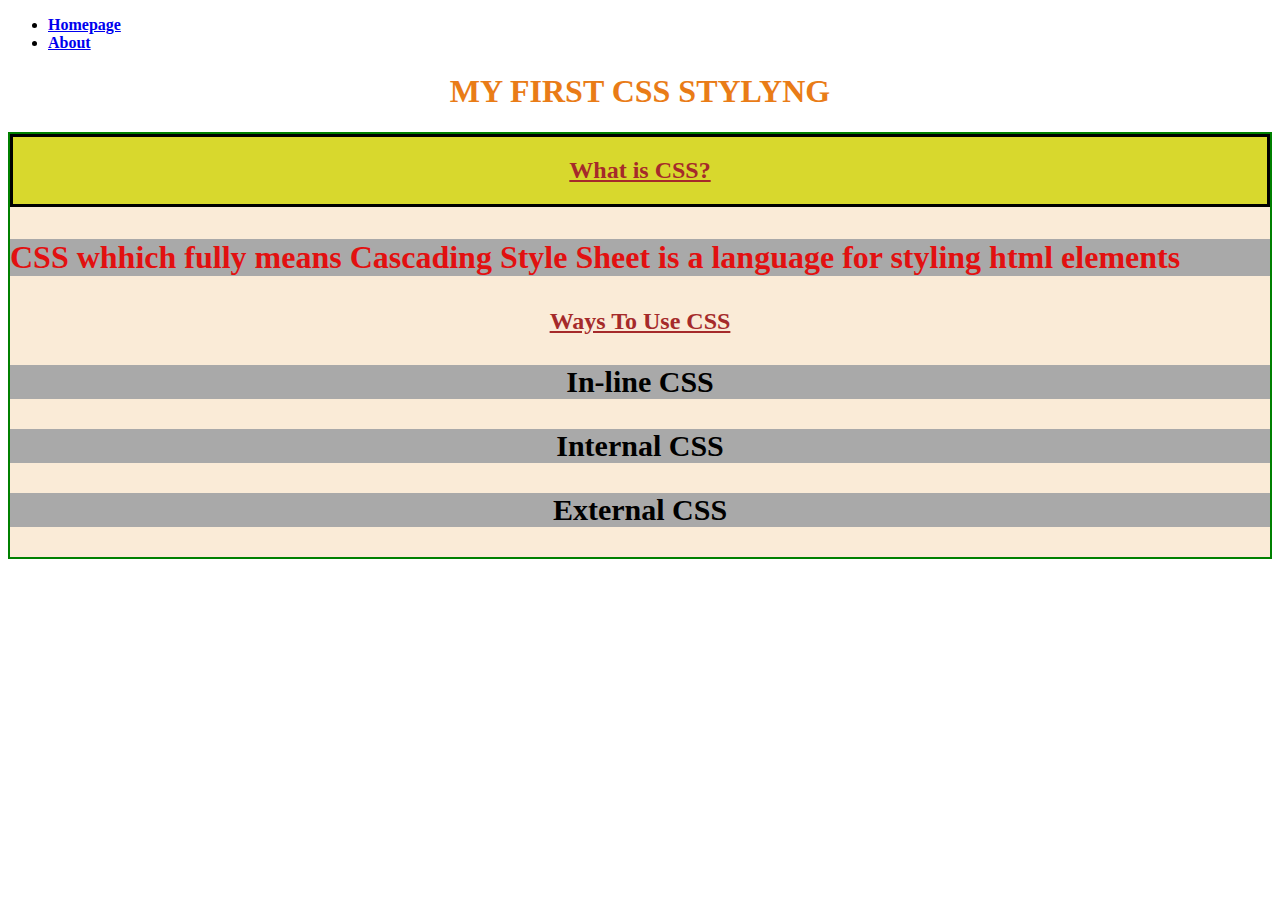
<file: Index.html>
<!DOCTYPE html>
<html lang="en">
<head>
    <meta charset="UTF-8">
    <meta name="viewport" content="width=device-width, initial-scale=1.0">
    <title>CSS</title>
    <style>
        h2{
            color: brown;
            text-decoration: underline;
        }
    </style>
    <link rel="stylesheet" href="Syles/style.css">
</head>
<body>
    <header>
        <nav>
            <ul>
                <li><a href="http://">Homepage</a></li>
                <li><a href="about.html">About</a></li>
            </ul>
        </nav>
        <h1 style="color: rgb(233, 124, 23); text-align: center;">MY FIRST CSS STYLYNG</h1>
    </header>
    <main id="main-section">
        <section style="border: 2px solid green;">
            <h2 style="background-color: rgb(216, 216, 45); margin: auto; padding: 20px; text-align: center; border: 3px solid black; font-weight: bolder;">What is CSS?</h2>
            <p>CSS whhich fully means Cascading Style Sheet is a language for styling html elements</p>
            <h2 style="text-align: center;">Ways To Use CSS </h2>
            <p class="section-text">In-line CSS</p>
            <p class="section-text">Internal CSS</p>
            <p class="section-text">External CSS</p>
        </section>
    </main>
</body>
</html>
</file>
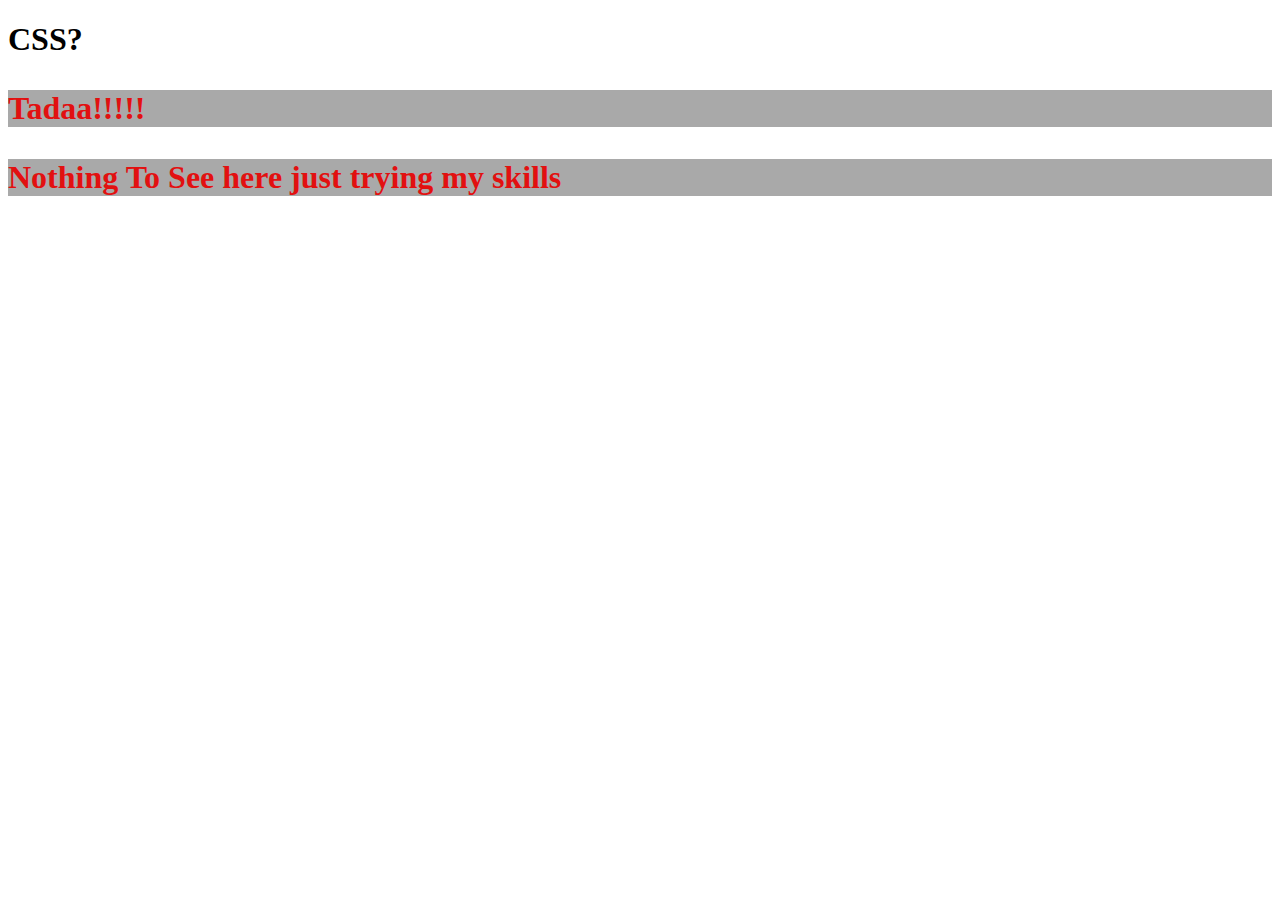
<file: about.html>
<!DOCTYPE html>
<html lang="en">
<head>
    <meta charset="UTF-8">
    <meta name="viewport" content="width=device-width, initial-scale=1.0">
    <title>About CSS</title>
    <link rel="stylesheet" href="Syles/style.css">
</head>
<body>
    <H1>CSS?</H1>
    <P style="align-content: center;">Tadaa!!!!!</P>
    <p>Nothing To See here just trying my skills</p>
</body>
</html>
</file>
<file: Syles/style.css>
p {
    background-color: darkgray;
    color: rgb(226, 16, 16);
    font-size: xx-large;
    font-family: cursive;
}

#main-section{
    background-color: antiquewhite;
}

.section-text{
    font-size: 30px;
    color: black;
    text-align: center;
}

*{
    font-weight: bolder;
}
</file>
